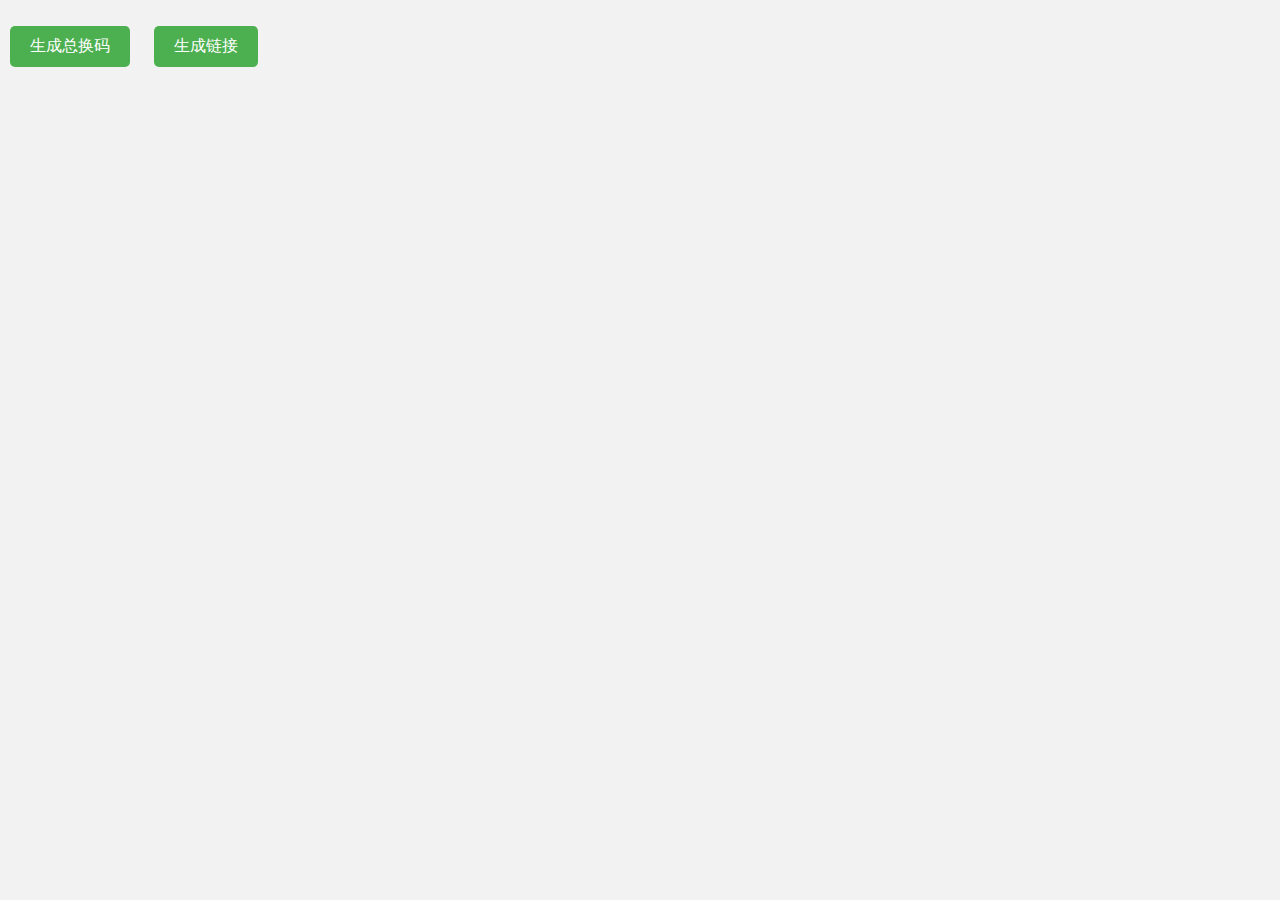
<file: index.html>
<!DOCTYPE html>
<html lang="en">

<head>
  <meta charset="UTF-8">
  <title>Box3香肠派对总换码生成器</title>
  <link type="text/css" rel="stylesheet" href="css/style.css" />
</head>

<body>
  <ul id="list"></ul>
  <button onclick="generateCodes()">生成总换码</button>
  <button onclick="generateLink()">生成链接</button>
  <script type="text/javascript" src="js/script.js"></script>
</body>

</html>
</file>
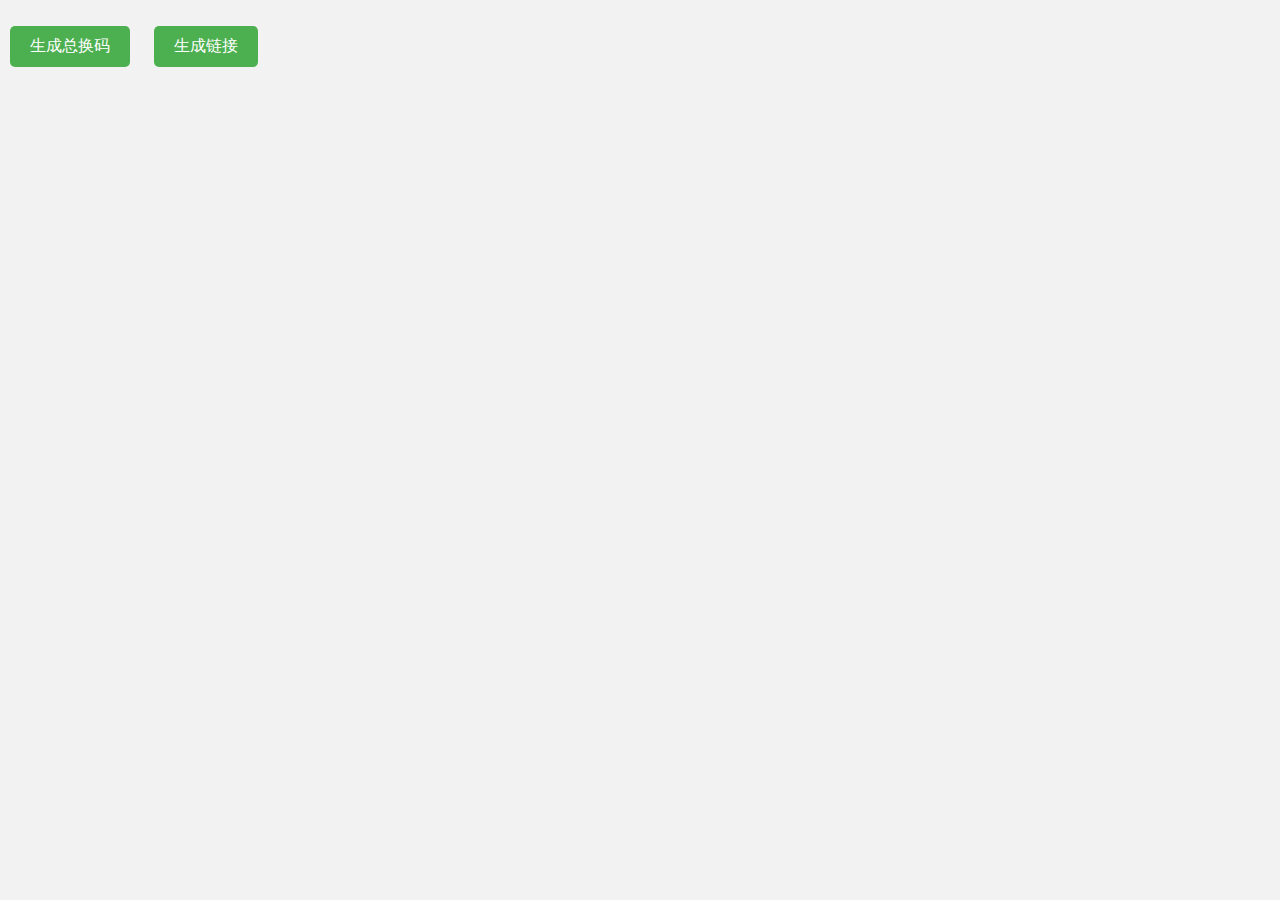
<file: cs.html>
<!DOCTYPE html>
<html lang="en">

<head>
  <meta charset="UTF-8">
  <title>Box3香肠派对总换码生成器-创作端</title>
  <link type="text/css" rel="stylesheet" href="css/style.css" />
</head>

<body>
  <ul id="list"></ul>
  <button onclick="generateCodes()">生成总换码</button>
  <button onclick="generateLink()">生成链接</button>
  <script type="text/javascript" src="js/cs.js"></script>
</body>

</html>
</file>
<file: css/style.css>
body {
      font-family: Arial, sans-serif;
      background-color: #f2f2f2;
      margin: 0;
      padding: 0;
    }

    #list {
      list-style-type: none;
      padding: 0;
    }

    #list li {
      background-color: #fff;
      padding: 10px;
      margin-bottom: 10px;
      border-radius: 5px;
      box-shadow: 0 2px 5px rgba(0, 0, 0, 0.1);
    }

    button {
      background-color: #4CAF50;
      color: #fff;
      border: none;
      padding: 10px 20px;
      text-align: center;
      text-decoration: none;
      display: inline-block;
      font-size: 16px;
      margin: 10px;
      cursor: pointer;
      border-radius: 5px;
    }

    button:hover {
      background-color: #45a049;
    }
</file>
